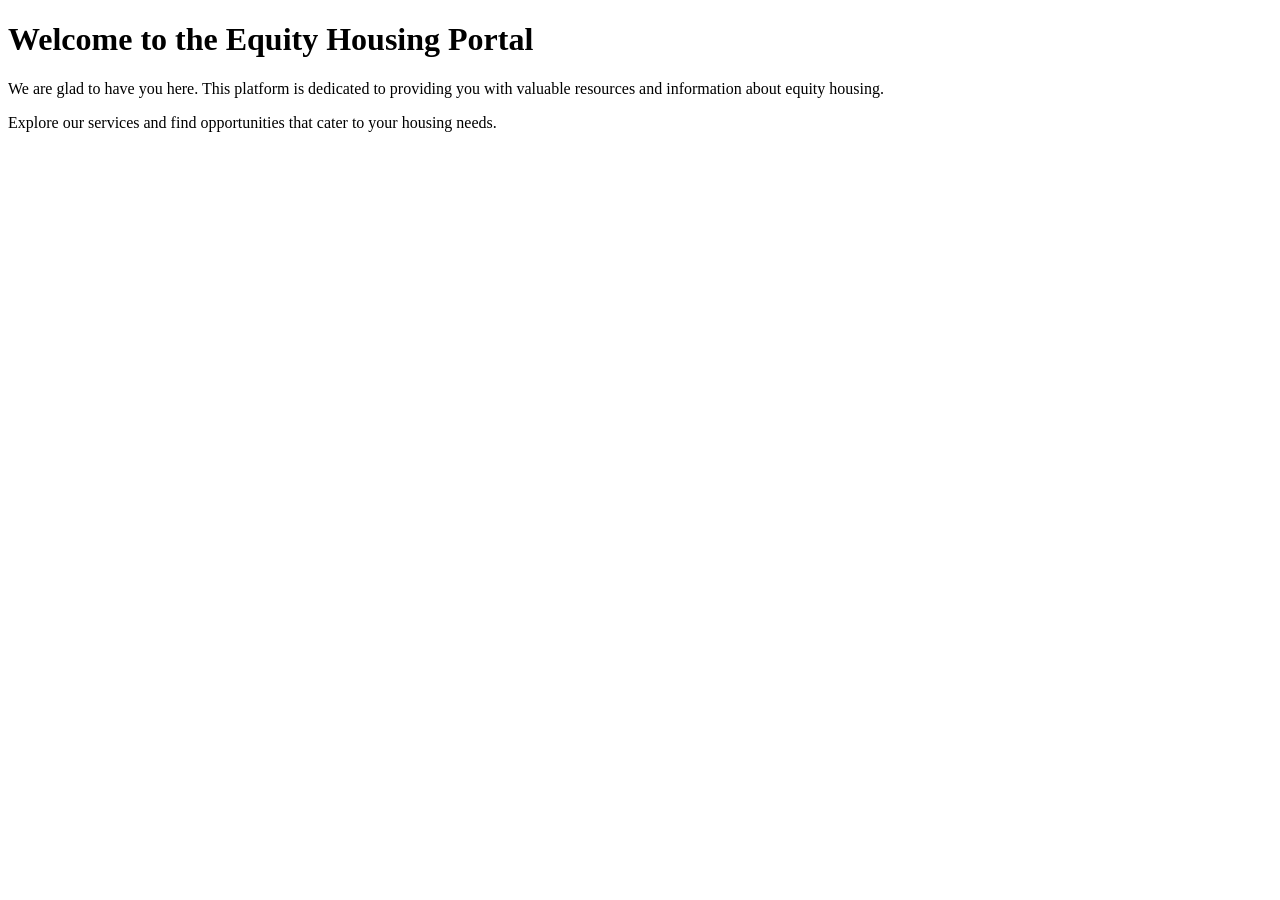
<file: docs/index.html>
<!DOCTYPE html>
<html lang="en">
<head>
    <meta charset="UTF-8">
    <meta name="viewport" content="width=device-width, initial-scale=1.0">
    <title>Welcome to Equity Housing</title>
</head>
<body>
    <h1>Welcome to the Equity Housing Portal</h1>
    <p>We are glad to have you here. This platform is dedicated to providing you with valuable resources and information about equity housing.</p>
    <p>Explore our services and find opportunities that cater to your housing needs.</p>
</body>
</html>
</file>
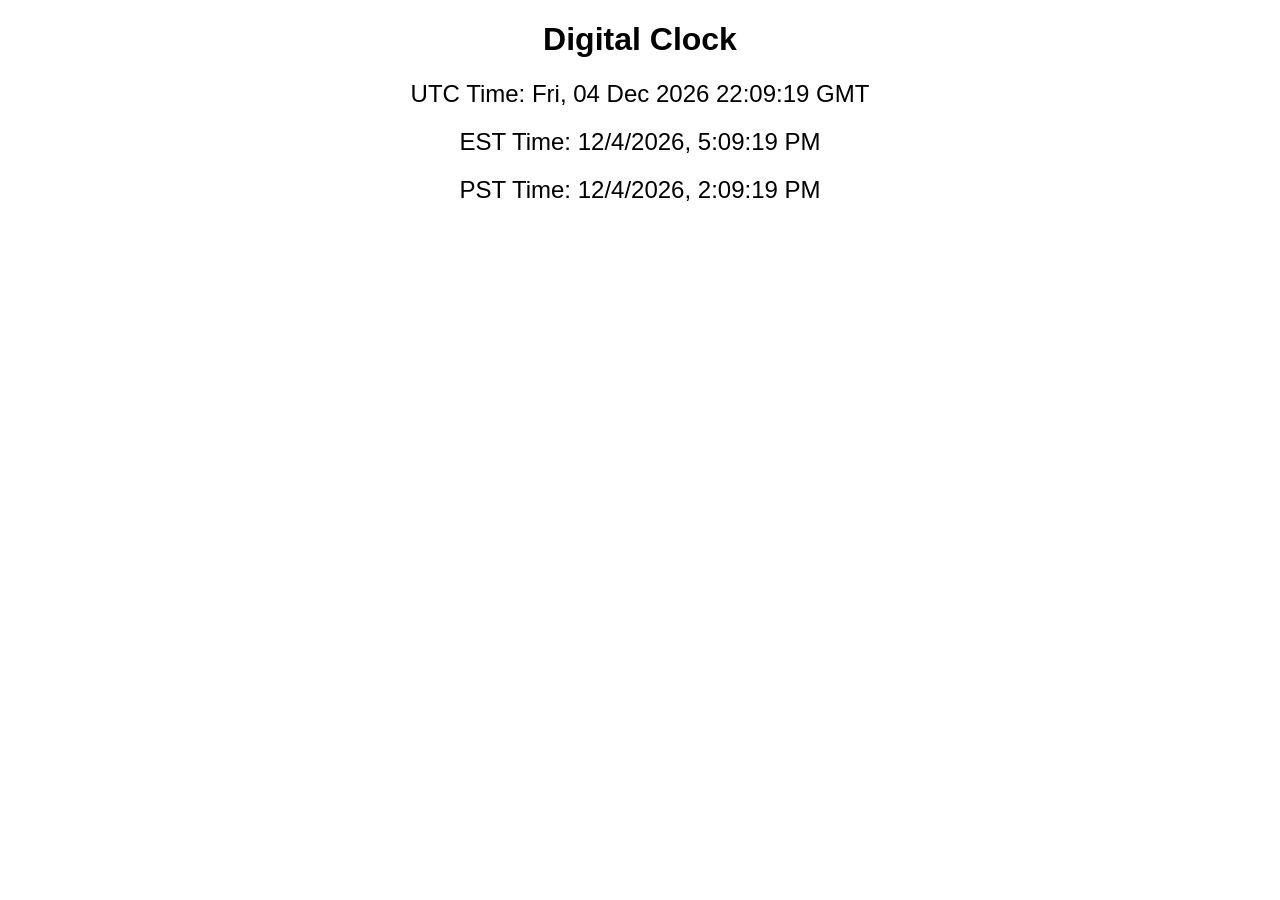
<file: clock.html>
<!DOCTYPE html>
<html>
<head>
    <title>Digital Clock</title>
    <style>
        body { font-family: Arial, sans-serif; text-align: center; }
        .clock { font-size: 24px; margin: 20px; }
    </style>
</head>
<body>
    <h1>Digital Clock</h1>
    <div class="clock" id="utcClock"></div>
    <div class="clock" id="estClock"></div>
    <div class="clock" id="pstClock"></div>

    <script>
        function updateTime() {
            const now = new Date();
            const utc = now.toUTCString();
            const est = new Date(now.toLocaleString('en-US', { timeZone: 'America/New_York' })).toLocaleString();
            const pst = new Date(now.toLocaleString('en-US', { timeZone: 'America/Los_Angeles' })).toLocaleString();

            document.getElementById('utcClock').innerText = 'UTC Time: ' + utc;
            document.getElementById('estClock').innerText = 'EST Time: ' + est;
            document.getElementById('pstClock').innerText = 'PST Time: ' + pst;
        }

        setInterval(updateTime, 1000);
        updateTime();  // Initial call
    </script>
</body>
</html>
</file>
